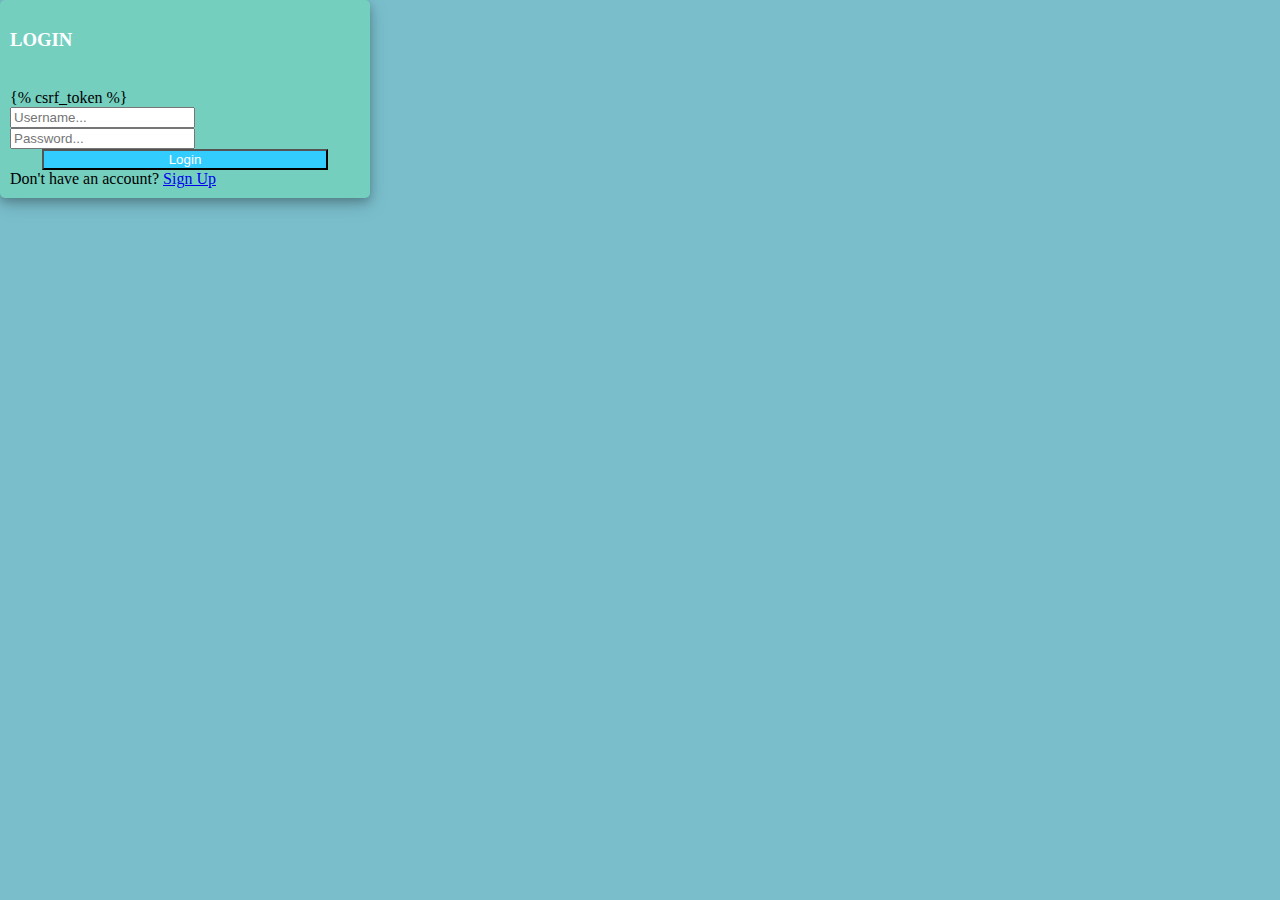
<file: templates/blog/login.html>
<!DOCTYPE html>
<html>
    
<head>
	<title>Login</title>
	<link rel="stylesheet" href="https://stackpath.bootstrapcdn.com/bootstrap/4.1.3/css/bootstrap.min.css" integrity="sha384-MCw98/SFnGE8fJT3GXwEOngsV7Zt27NXFoaoApmYm81iuXoPkFOJwJ8ERdknLPMO" crossorigin="anonymous">
	<script src="https://ajax.googleapis.com/ajax/libs/jquery/3.3.1/jquery.min.js"></script>
	<link rel="stylesheet" href="https://use.fontawesome.com/releases/v5.6.1/css/all.css" integrity="sha384-gfdkjb5BdAXd+lj+gudLWI+BXq4IuLW5IT+brZEZsLFm++aCMlF1V92rMkPaX4PP" crossorigin="anonymous">


	<style>
		body,
		html {
			margin: 0;
			padding: 0;
			height: 100%;
			background: #7abecc !important;
		}
		.user_card {
			width: 350px;
			margin-top: auto;
			margin-bottom: auto;
			background: #74cfbf;
			position: relative;
			display: flex;
			justify-content: center;
			flex-direction: column;
			padding: 10px;
			box-shadow: 0 4px 8px 0 rgba(0, 0, 0, 0.2), 0 6px 20px 0 rgba(0, 0, 0, 0.19);
			-webkit-box-shadow: 0 4px 8px 0 rgba(0, 0, 0, 0.2), 0 6px 20px 0 rgba(0, 0, 0, 0.19);
			-moz-box-shadow: 0 4px 8px 0 rgba(0, 0, 0, 0.2), 0 6px 20px 0 rgba(0, 0, 0, 0.19);
			border-radius: 5px;

		}

		.form_container {
			margin-top: 20px;
		}

		#form-title{
			color: #fff;
			
		}

		.login_btn {
			width: 100%;
			background: #33ccff !important;
			color: white !important;
		}
		.login_btn:focus {
			box-shadow: none !important;
			outline: 0px !important;
		}
		.login_container {
			padding: 0 2rem;
		}
		.input-group-text {
			background: #f7ba5b !important;
			color: white !important;
			border: 0 !important;
			border-radius: 0.25rem 0 0 0.25rem !important;
		}
		.input_user,
		.input_pass:focus {
			box-shadow: none !important;
			outline: 0px !important;
		}

		#messages{
			background-color: grey;
			color: #fff;
			padding: 10px;
			margin-top: 10px;
		}
	</style>

</head>
<body>
	<div class="container h-100">
		<div class="d-flex justify-content-center h-100">
			<div class="user_card">
				<div class="d-flex justify-content-center">



					<h3 id="form-title">LOGIN</h3>
				</div>
				<div class="d-flex justify-content-center form_container">
					<form method="POST" action="">
						{% csrf_token %}
						<div class="input-group mb-3">
							<div class="input-group-append">
								<span class="input-group-text"><i class="fas fa-user"></i></span>
							</div>
							<input type="text" name="username" placeholder="Username..." class="form-control">
						</div>
						<div class="input-group mb-2">
							<div class="input-group-append">
								<span class="input-group-text"><i class="fas fa-key"></i></span>
							</div>
								<input type="password" name="password" placeholder="Password..." class="form-control" >
						</div>

							<div class="d-flex justify-content-center mt-3 login_container">
				 				<input class="btn login_btn" type="submit" value="Login">
				   			</div>
					</form>

				</div>
		
				<div class="mt-4">
					<div class="d-flex justify-content-center links">
						Don't have an account? <a href='/signup' class="ml-2">Sign Up</a>
					</div>
			
				</div>
			</div>
		</div>
	</div>
</body>

</html>
</file>
